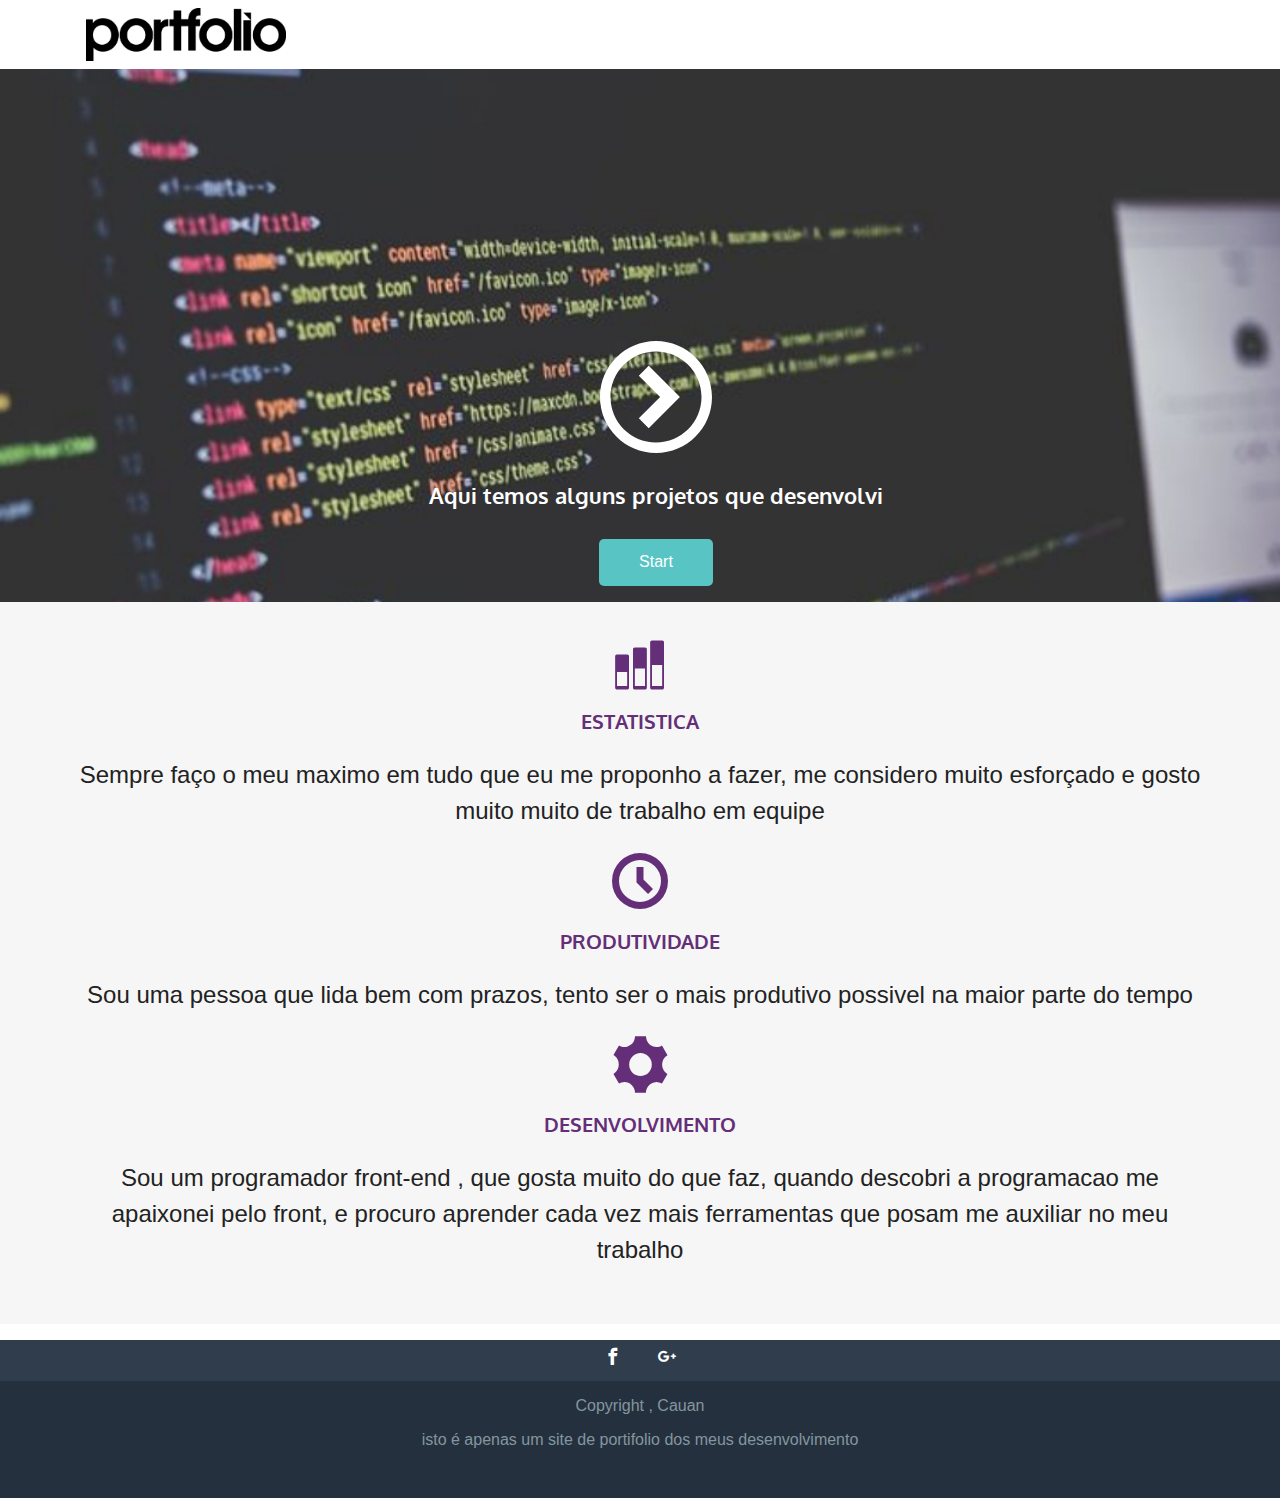
<file: portifolio/index.html>
﻿<!doctype html>
<html lang="pt-br">
<head>
    <meta charset="utf-8">
    <title>portifolio</title>
    <link href='http://fonts.googleapis.com/css?family=Oxygen:400,300,700' rel='stylesheet' type='text/css'>
    
    <link href="icomoon/style.css" rel="stylesheet">
    <link href="css/normalize.css" rel="stylesheet">
    <link href="css/main.css" rel="stylesheet">
</head>

<body>

	
    <header class="top-header clearfix">
        <div class="maxwidth">
            <div class="container">
        <img src="images/portifolio.png" alt="logotipo" class="top-header-logo">
            </div>
        </div>
    
    </header>
    
    <section class="top-content">
        <div class="maxwidth">
        <div class="icon-play">
            <img src="images/icon_play.svg" alt="">
        </div>
        <h1 class="top-content-title">Aqui temos alguns projetos que desenvolvi</h1>
        <a href="file:///Users/cauanfumoto/Desktop/programming/portifolio/projetos.html" target="_blank" class="button">Start </a>
        </div>
    </section>
    
    <section class="middle-content row">
        <div class="maxwidth">
    
        <article class="col-1_5">
            <span class="icon-stats-bars2"></span>
            <h3 class="middle-content-title">estatistica</h3>
            <p>Sempre faço o meu maximo em tudo que eu me proponho a fazer, me considero muito esforçado e gosto muito muito de trabalho em equipe </p>
        </article>
    
        <article class="col-1_5">
            <span class="icon-clock"></span>
            <h3 class="middle-content-title">produtividade</h3>
            <p>Sou uma pessoa que lida bem com prazos, tento ser o mais produtivo possivel na maior parte do tempo</p>
        </article>
    
        <article class="col-1_5">
            <span class="icon-cog"></span>
            <h3 class="middle-content-title">desenvolvimento</h3>
            <p>Sou um programador front-end , que gosta muito do que faz, quando descobri a programacao me apaixonei pelo front, e procuro aprender cada vez mais ferramentas que posam me auxiliar no meu trabalho</p>
        </article>
        </div>
    </section>
    
   
    <footer class="footer">
        <ul class="footer-menushare">
            <li><a href="https://www.facebook.com/cauan.fumoto/" target="_blank" class="icon-facebook"><span class="hidden">Facebook</span></a></li>
            <li><a href="#" class="icon-google-plus"><span class="hidden">Google Plus</span></a></li>
        </ul>
        
        <p>Copyright , Cauan</p>
        <p>isto é apenas um site de portifolio dos meus desenvolvimento
        </p>
    </footer>

</body>
</html>
</file>
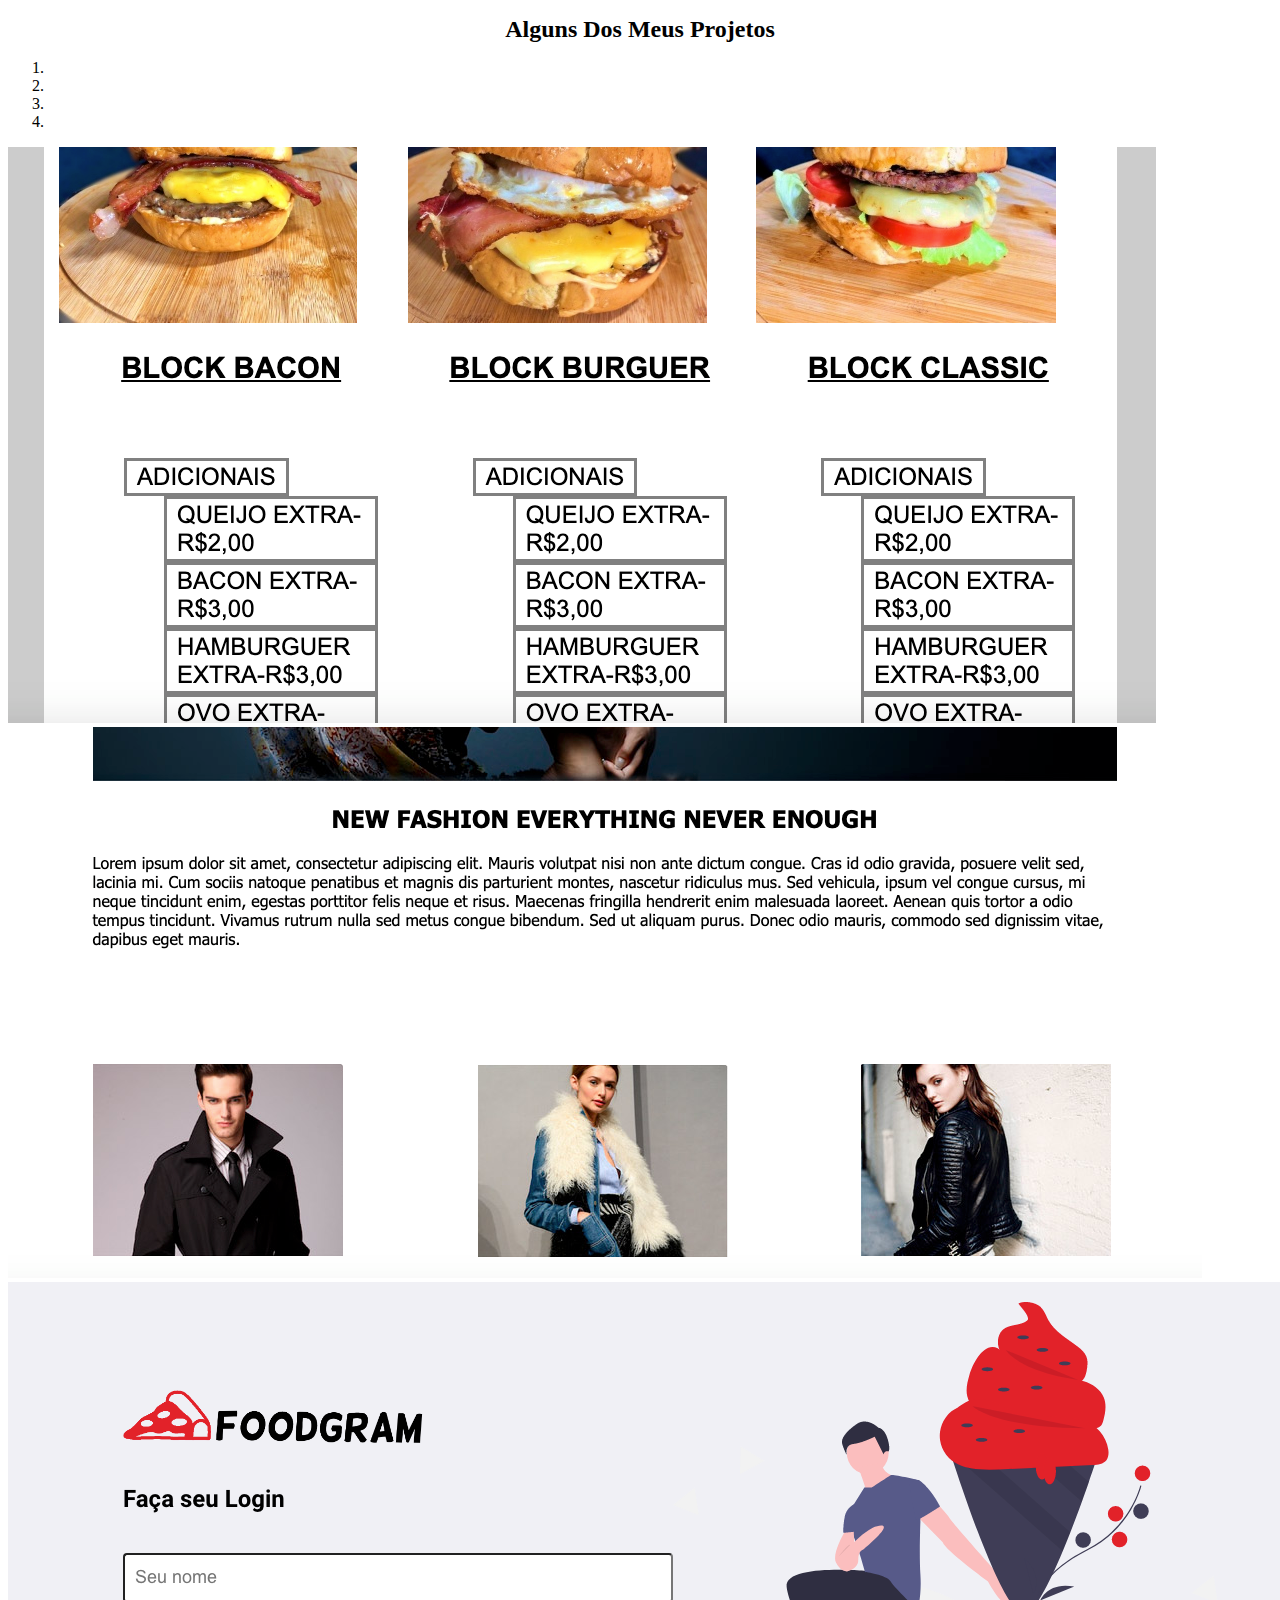
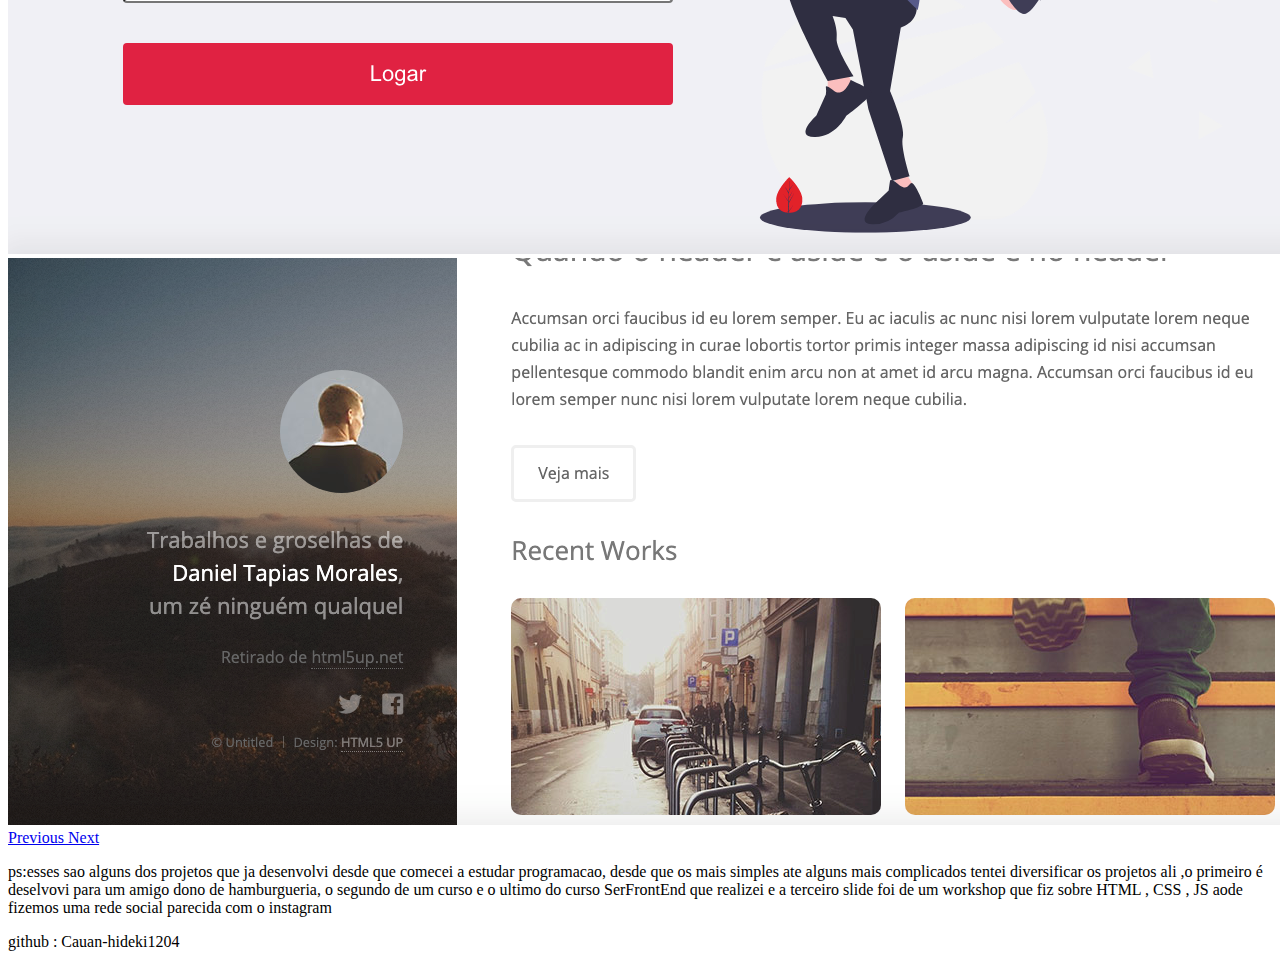
<file: portifolio/projetos.html>
<!DOCTYPE html>
<html lang="pt-br">
    <head>
        <title>projetos</title>
        <meta charset="utf-8">
        <meta name="viewport" content="width=device-width, initial-scale=1, shrink-to-fit=no">
        <link rel="stylesheet" href="https://cdn.jsdelivr.net/npm/bootstrap@4.5.3/dist/css/bootstrap.min.css" integrity="sha384-TX8t27EcRE3e/ihU7zmQxVncDAy5uIKz4rEkgIXeMed4M0jlfIDPvg6uqKI2xXr2" crossorigin="anonymous">
        <header>
            <h1>Alguns Dos Meus Projetos</h1>
        </header>
    </head>
    <style>
      h1{
          text-align: center;
          color: black;
          font-size:18pt
      }
    </style>
    <body>
            <div id="carouselExampleCaptions" class="carousel slide" data-ride="carousel">
                    <ol class="carousel-indicators">
                      <li data-target="#carouselExampleCaptions" data-slide-to="0" class="active"></li>
                      <li data-target="#carouselExampleCaptions" data-slide-to="1"></li>
                      <li data-target="#carouselExampleCaptions" data-slide-to="2"></li>
                      <li data-target="#carouselExampleCaptions" data-slide-to="3"></li>
                    </ol>
                    <div class="carousel-inner">
                      <div class="carousel-item active">
                        <img src="imagens/blockburguer.png " class="d-block w-100" alt="...">
                      </div>
                      <div class="carousel-item">
                        <img src="imagens/model.png" class="d-block w-100" alt="...">
                      </div>
                      <div class="carousel-item">
                        <img src="imagens/foodgram.png" class="d-block w-100" alt="...">
                      </div>
                      <div class="carousel-item">
                        <img src="imagens/stata.png" class="d-block w-100" alt="...">
                        </div>
                    </div>
                    <a class="carousel-control-prev" href="#carouselExampleCaptions" role="button" data-slide="prev">
                      <span class="carousel-control-prev-icon" aria-hidden="true"></span>
                      <span class="sr-only">Previous</span>
                    </a>
                    <a class="carousel-control-next" href="#carouselExampleCaptions" role="button" data-slide="next">
                      <span class="carousel-control-next-icon" aria-hidden="true"></span>
                      <span class="sr-only">Next</span>
                    </a>
                  </div>
       <footer class="footer">
           
            <p>ps:esses sao alguns dos projetos que ja desenvolvi desde que comecei a estudar programacao, desde que os mais simples ate alguns mais  complicados
                tentei diversificar os projetos ali ,o primeiro é deselvovi para um amigo dono de hamburgueria, o segundo de um curso e o ultimo do curso SerFrontEnd que realizei e a terceiro slide
                foi de um workshop que fiz sobre HTML , CSS , JS aode fizemos uma rede social parecida com o instagram
            </p>
            <p>github : Cauan-hideki1204</p>
        </footer>  
        <script src="https://code.jquery.com/jquery-3.5.1.slim.min.js" integrity="sha384-DfXdz2htPH0lsSSs5nCTpuj/zy4C+OGpamoFVy38MVBnE+IbbVYUew+OrCXaRkfj" crossorigin="anonymous"></script>
        <script src="https://cdn.jsdelivr.net/npm/bootstrap@4.5.3/dist/js/bootstrap.bundle.min.js" integrity="sha384-ho+j7jyWK8fNQe+A12Hb8AhRq26LrZ/JpcUGGOn+Y7RsweNrtN/tE3MoK7ZeZDyx" crossorigin="anonymous"></script>  

    </body>
   
</html>
</file>
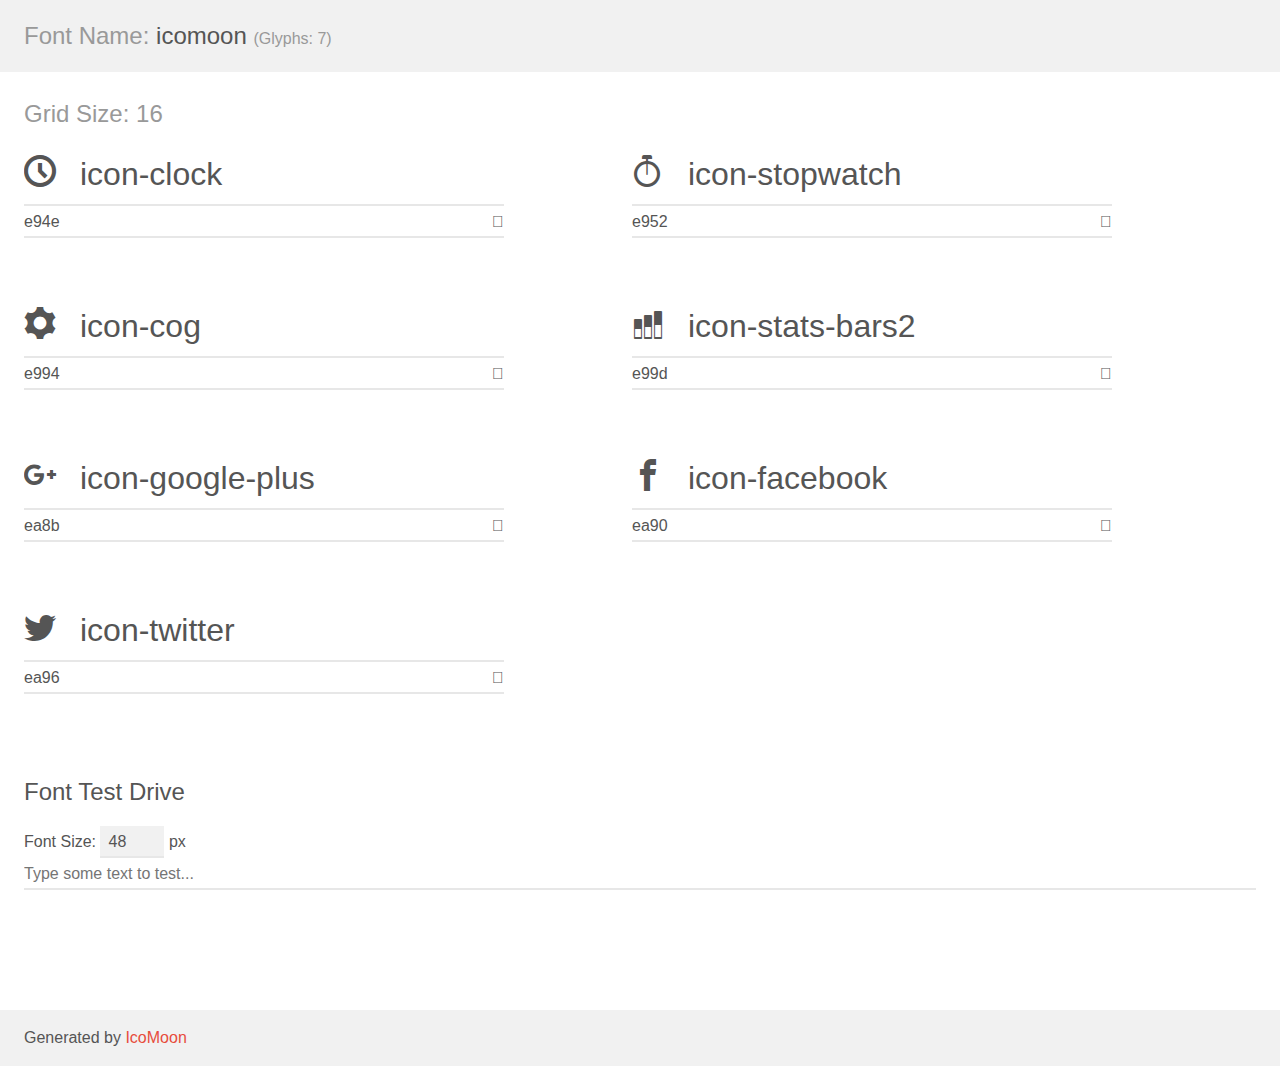
<file: portifolio/icomoon/demo.html>
<!doctype html>
<html>
<head>
    <meta charset="utf-8">
    <title>IcoMoon Demo</title>
    <meta name="description" content="An Icon Font Generated By IcoMoon.io">
    <meta name="viewport" content="width=device-width, initial-scale=1">
    <link rel="stylesheet" href="demo-files/demo.css">
    <link rel="stylesheet" href="style.css"></head>
<body>
    <div class="bgc1 clearfix">
        <h1 class="mhmm mvm"><span class="fgc1">Font Name:</span> icomoon <small class="fgc1">(Glyphs:&nbsp;7)</small></h1>
    </div>
    <div class="clearfix mhl ptl">
        <h1 class="mvm mtn fgc1">Grid Size: 16</h1>
        <div class="glyph fs1">
            <div class="clearfix bshadow0 pbs">
                <span class="icon-clock">
                
                </span>
                <span class="mls"> icon-clock</span>
            </div>
            <fieldset class="fs0 size1of1 clearfix hidden-false">
                <input type="text" readonly value="e94e" class="unit size1of2" />
                <input type="text" maxlength="1" readonly value="&#xe94e;" class="unitRight size1of2 talign-right" />
            </fieldset>
            <div class="fs0 bshadow0 clearfix hidden-true">
                <span class="unit pvs fgc1">liga: </span>
                <input type="text" readonly value="clock, time2" class="liga unitRight" />
            </div>
        </div>
        <div class="glyph fs1">
            <div class="clearfix bshadow0 pbs">
                <span class="icon-stopwatch">
                
                </span>
                <span class="mls"> icon-stopwatch</span>
            </div>
            <fieldset class="fs0 size1of1 clearfix hidden-false">
                <input type="text" readonly value="e952" class="unit size1of2" />
                <input type="text" maxlength="1" readonly value="&#xe952;" class="unitRight size1of2 talign-right" />
            </fieldset>
            <div class="fs0 bshadow0 clearfix hidden-true">
                <span class="unit pvs fgc1">liga: </span>
                <input type="text" readonly value="stopwatch, time5" class="liga unitRight" />
            </div>
        </div>
        <div class="glyph fs1">
            <div class="clearfix bshadow0 pbs">
                <span class="icon-cog">
                
                </span>
                <span class="mls"> icon-cog</span>
            </div>
            <fieldset class="fs0 size1of1 clearfix hidden-false">
                <input type="text" readonly value="e994" class="unit size1of2" />
                <input type="text" maxlength="1" readonly value="&#xe994;" class="unitRight size1of2 talign-right" />
            </fieldset>
            <div class="fs0 bshadow0 clearfix hidden-true">
                <span class="unit pvs fgc1">liga: </span>
                <input type="text" readonly value="cog, gear" class="liga unitRight" />
            </div>
        </div>
        <div class="glyph fs1">
            <div class="clearfix bshadow0 pbs">
                <span class="icon-stats-bars2">
                
                </span>
                <span class="mls"> icon-stats-bars2</span>
            </div>
            <fieldset class="fs0 size1of1 clearfix hidden-false">
                <input type="text" readonly value="e99d" class="unit size1of2" />
                <input type="text" maxlength="1" readonly value="&#xe99d;" class="unitRight size1of2 talign-right" />
            </fieldset>
            <div class="fs0 bshadow0 clearfix hidden-true">
                <span class="unit pvs fgc1">liga: </span>
                <input type="text" readonly value="stats-bars2, stats4" class="liga unitRight" />
            </div>
        </div>
        <div class="glyph fs1">
            <div class="clearfix bshadow0 pbs">
                <span class="icon-google-plus">
                
                </span>
                <span class="mls"> icon-google-plus</span>
            </div>
            <fieldset class="fs0 size1of1 clearfix hidden-false">
                <input type="text" readonly value="ea8b" class="unit size1of2" />
                <input type="text" maxlength="1" readonly value="&#xea8b;" class="unitRight size1of2 talign-right" />
            </fieldset>
            <div class="fs0 bshadow0 clearfix hidden-true">
                <span class="unit pvs fgc1">liga: </span>
                <input type="text" readonly value="google-plus, brand5" class="liga unitRight" />
            </div>
        </div>
        <div class="glyph fs1">
            <div class="clearfix bshadow0 pbs">
                <span class="icon-facebook">
                
                </span>
                <span class="mls"> icon-facebook</span>
            </div>
            <fieldset class="fs0 size1of1 clearfix hidden-false">
                <input type="text" readonly value="ea90" class="unit size1of2" />
                <input type="text" maxlength="1" readonly value="&#xea90;" class="unitRight size1of2 talign-right" />
            </fieldset>
            <div class="fs0 bshadow0 clearfix hidden-true">
                <span class="unit pvs fgc1">liga: </span>
                <input type="text" readonly value="facebook, brand10" class="liga unitRight" />
            </div>
        </div>
        <div class="glyph fs1">
            <div class="clearfix bshadow0 pbs">
                <span class="icon-twitter">
                
                </span>
                <span class="mls"> icon-twitter</span>
            </div>
            <fieldset class="fs0 size1of1 clearfix hidden-false">
                <input type="text" readonly value="ea96" class="unit size1of2" />
                <input type="text" maxlength="1" readonly value="&#xea96;" class="unitRight size1of2 talign-right" />
            </fieldset>
            <div class="fs0 bshadow0 clearfix hidden-true">
                <span class="unit pvs fgc1">liga: </span>
                <input type="text" readonly value="twitter, brand16" class="liga unitRight" />
            </div>
        </div>
    </div>

    <!--[if gt IE 8]><!-->
    <div class="mhl clearfix mbl">
        <h1>Font Test Drive</h1>
        <label>
            Font Size: <input id="fontSize" type="number" class="textbox0 mbm"
            min="8" value="48" />
            px
        </label>
        <input id="testText" type="text" class="phl size1of1 mvl"
        placeholder="Type some text to test..." value=""/>
        <div id="testDrive" class="icon-">&nbsp;
        </div>
    </div>
    <!--<![endif]-->
    <div class="bgc1 clearfix">
        <p class="mhl">Generated by <a href="https://icomoon.io/app">IcoMoon</a></p>
    </div>

    <script src="demo-files/demo.js"></script>
</body>
</html>
</file>
<file: portifolio/icomoon/style.css>
@font-face {
  font-family: 'icomoon';
  src:  url('fonts/icomoon.eot?m5in66');
  src:  url('fonts/icomoon.eot?m5in66#iefix') format('embedded-opentype'),
    url('fonts/icomoon.ttf?m5in66') format('truetype'),
    url('fonts/icomoon.woff?m5in66') format('woff'),
    url('fonts/icomoon.svg?m5in66#icomoon') format('svg');
  font-weight: normal;
  font-style: normal;
}

[class^="icon-"], [class*=" icon-"] {
  /* use !important to prevent issues with browser extensions that change fonts */
  font-family: 'icomoon' !important;
  speak: none;
  font-style: normal;
  font-weight: normal;
  font-variant: normal;
  text-transform: none;
  line-height: 1;

  /* Better Font Rendering =========== */
  -webkit-font-smoothing: antialiased;
  -moz-osx-font-smoothing: grayscale;
}

.icon-clock:before {
  content: "\e94e";
}
.icon-stopwatch:before {
  content: "\e952";
}
.icon-cog:before {
  content: "\e994";
}
.icon-stats-bars2:before {
  content: "\e99d";
}
.icon-google-plus:before {
  content: "\ea8b";
}
.icon-facebook:before {
  content: "\ea90";
}
.icon-twitter:before {
  content: "\ea96";
}
</file>
<file: portifolio/css/main.css>
@charset "UTF-8";

html{
    font-family: sans-serif;
}
h1, h2, h3, h4, h5, h6{
    font-family: "Oxygen";
}
.clearfix:after, .row:after{
    content: ' ';
    display: block;
    clear: both;
}
.maxwidth{
    max-width: 1124px;
    margin-left: auto;
    margin-right: auto;
}
.button{
    display: inline-block;
    padding: .9em 2.5em;
    background: #58c4c4;
    border-radius: 5px;
    color: white;
    text-decoration: none;
}
.button:hover{
    background: #37a0a0;
}
.icon-play{
    height: 5em;
    display: none;
}

.icon-play img{
    max-width: 100%;
    max-height: 100%;
}
.container img {
    max-width: 200px;
    max-height: 150px;
    width: auto;
    height: auto;
}
.top-header{
    text-align: center;
}
.top-header-logo{
    margin: .5em;
}

.top-nav{
    background: #612674;
    text-align: center;
}
.top-nav ul{
    margin: 0;
    padding: 0;
    list-style: none;
}

.top-nav a{
    color: white;
    text-decoration: none;
    padding: 1em;
    display: block;
}
.top-nav a:hover{
    background: #7c3792;
}

.top-content{
    padding: 1em;
    text-align: center;
    background: #f6f6f6;
}

.top-content-title{
    color: #612674;
    font-size: 1.375em; /* 22 / 16 */
    margin: 1.375em;
}



.middle-content{
    padding: 2em;
    background: #f6f6f6;
    text-align: center;
}
.middle-content-title{
    font-size: 1.25em;
    color: #652e78;
    text-transform: uppercase;
}
.middle-content p{
    line-height: 1.5;
    color: #222;
}
.middle-content span[class^=icon]{
    font-size: 3.5em;
    color: #652e78;
}

.hidden{
    width: 0;
    height: 0;
    overflow: hidden;
    opacity: 0;
    display: block;
}

.footer{
    background:#25303e;
	color: #83969f;
	text-align:center;
	padding-bottom:2em;
}

.footer-menushare{
    background:#303d4c;	
    padding: .5em;
}

.footer-menushare li{
    display: inline-block;
    margin: 0 1em;
}
.footer-menushare a{
    font-size: 1.1em;
    text-decoration: none;
    color: white;
}

@media screen and (min-width: 48.75em){
    
    .top-header-logo{
        float: left;
    }
    
    .icon-play{
        display: block;
    }
    
    .top-nav{
        background: transparent;
        float: right;
        margin-top: 25px;
    }
    
    .top-nav ul{
        margin: 0; 
        padding: 0    
    }
    .top-nav li{
        display: inline-block;
    }
    .top-nav a{
        color: #713a84;
    }
    .top-nav a:hover{
        background: #e7d9fc;
    }
    
    .top-content{
        background: #521a66;
        color: white;
    }
    .top-content-title, .top-content-subtitle{
        color: white;
    }
    
    .col-1_4{
        width: 44%;
        margin: 3%;
        float: left;
    }
    .col-1_5 p{
        font-family: Arial, Helvetica, sans-serif;
        font-size: 18pt;
    }
    
    .main-content-article .button{
        float: right;
    }
    
}

@media screen and (min-width: 62.5em){ /* 1000 / 16 */
    
    .top-content{
/*
        background-color:#521a66;
        background-image: url(../images/bg_topo_1198x670.jpg);
*/
        background: #521a66 url(../images/html-css2.jpg);
        background-position: center bottom;
        background-size: cover;
        height: 20em;
        padding-top: 17em;
        
    }
}
    
@media screen and (min-width: 74em){
    .top-content{
        background-image: url(../images/html-css2.jpg); 
        background-position: center  top ;
        width: 100%;
        height: 100%;
    }
    
    .icon-play{
        height: 7em;
    }
    
    .col-1_4{
        width: 23%;
        margin: 1%;
    }
    
    .col-1_2{
        width: 48%;
        margin: 1%;
        float: left;
    }
    
    .main-content-article .button{
        float: none;
    }
}
</file>
<file: portifolio/icomoon/demo-files/demo.css>
body {
  padding: 0;
  margin: 0;
  font-family: sans-serif;
  font-size: 1em;
  line-height: 1.5;
  color: #555;
  background: #fff;
}
h1 {
  font-size: 1.5em;
  font-weight: normal;
}
small {
  font-size: .66666667em;
}
a {
  color: #e74c3c;
  text-decoration: none;
}
a:hover, a:focus {
  box-shadow: 0 1px #e74c3c;
}
.bshadow0, input {
  box-shadow: inset 0 -2px #e7e7e7;
}
input:hover {
  box-shadow: inset 0 -2px #ccc;
}
input, fieldset {
  font-family: sans-serif;
  font-size: 1em;
  margin: 0;
  padding: 0;
  border: 0;
}
input {
  color: inherit;
  line-height: 1.5;
  height: 1.5em;
  padding: .25em 0;
}
input:focus {
  outline: none;
  box-shadow: inset 0 -2px #449fdb;
}
.glyph {
  font-size: 16px;
  width: 15em;
  padding-bottom: 1em;
  margin-right: 4em;
  margin-bottom: 1em;
  float: left;
  overflow: hidden;
}
.liga {
  width: 80%;
  width: calc(100% - 2.5em);
}
.talign-right {
  text-align: right;
}
.talign-center {
  text-align: center;
}
.bgc1 {
  background: #f1f1f1;
}
.fgc1 {
  color: #999;
}
.fgc0 {
  color: #000;
}
p {
  margin-top: 1em;
  margin-bottom: 1em;
}
.mvm {
  margin-top: .75em;
  margin-bottom: .75em;
}
.mtn {
  margin-top: 0;
}
.mtl, .mal {
  margin-top: 1.5em;
}
.mbl, .mal {
  margin-bottom: 1.5em;
}
.mal, .mhl {
  margin-left: 1.5em;
  margin-right: 1.5em;
}
.mhmm {
  margin-left: 1em;
  margin-right: 1em;
}
.mls {
  margin-left: .25em;
}
.ptl {
  padding-top: 1.5em;
}
.pbs, .pvs {
  padding-bottom: .25em;
}
.pvs, .pts {
  padding-top: .25em;
}
.unit {
  float: left;
}
.unitRight {
  float: right;
}
.size1of2 {
  width: 50%;
}
.size1of1 {
  width: 100%;
}
.clearfix:before, .clearfix:after {
  content: " ";
  display: table;
}
.clearfix:after {
  clear: both;
}
.hidden-true {
  display: none;
}
.textbox0 {
  width: 3em;
  background: #f1f1f1;
  padding: .25em .5em;
  line-height: 1.5;
  height: 1.5em;
}
#testDrive {
  display: block;
  padding-top: 24px;
  line-height: 1.5;
}
.fs0 {
  font-size: 16px;
}
.fs1 {
  font-size: 32px;
}
</file>
